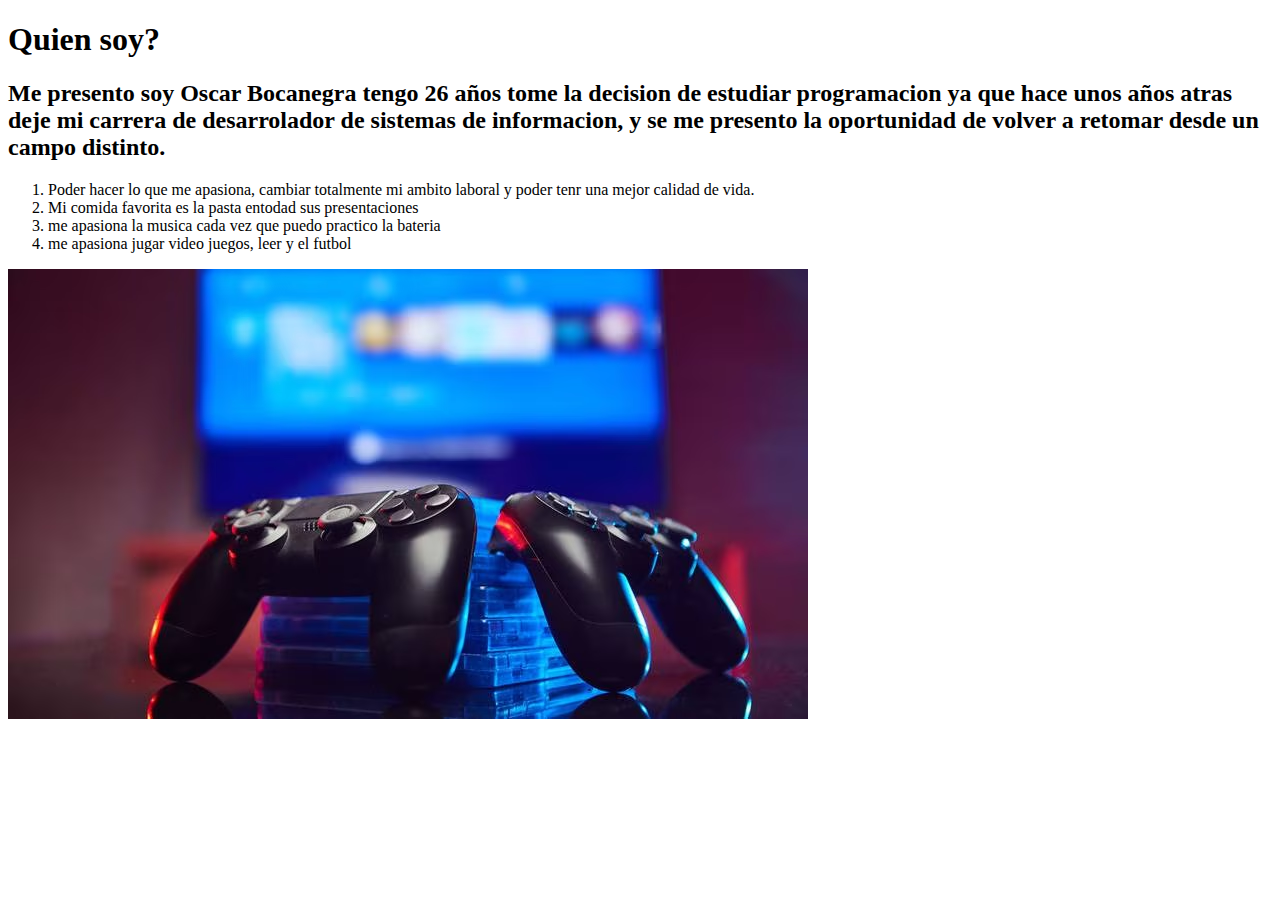
<file: mi primer cv/index.html>
<!DOCTYPE html>
<html lang="en">
  <head>
    <meta charset="UTF-8" />
    <meta http-equiv="X-UA-Compatible" content="IE=edge" />
    <meta name="viewport" content="width=device-width, initial-scale=1.0" />
    <title>Mi primer CV</title>
  </head>
  <body>
    <header>
      <h1> Quien soy?</h1>
    </header>
    <main>
      <h2>
        Me presento soy Oscar Bocanegra tengo 26 años tome la decision de
        estudiar programacion ya que hace unos años atras deje mi carrera de
        desarrolador de sistemas de informacion, y se me presento la oportunidad
        de volver a retomar desde un campo distinto.
      </h2>

      <ol>
        <li class="rojo">Poder hacer lo que me apasiona, cambiar totalmente mi ambito laboral y
          poder tenr una mejor calidad de vida.</li>
        <li>Mi comida favorita es la pasta entodad sus presentaciones</li>

        <li>me apasiona la musica cada vez que puedo practico la bateria</li>
        <li>me apasiona jugar video juegos, leer y el futbol</li>
      </ol>

      <img src="juegos.avif" />
    </main>
    <footer></footer>
  </body>
</html>
</file>
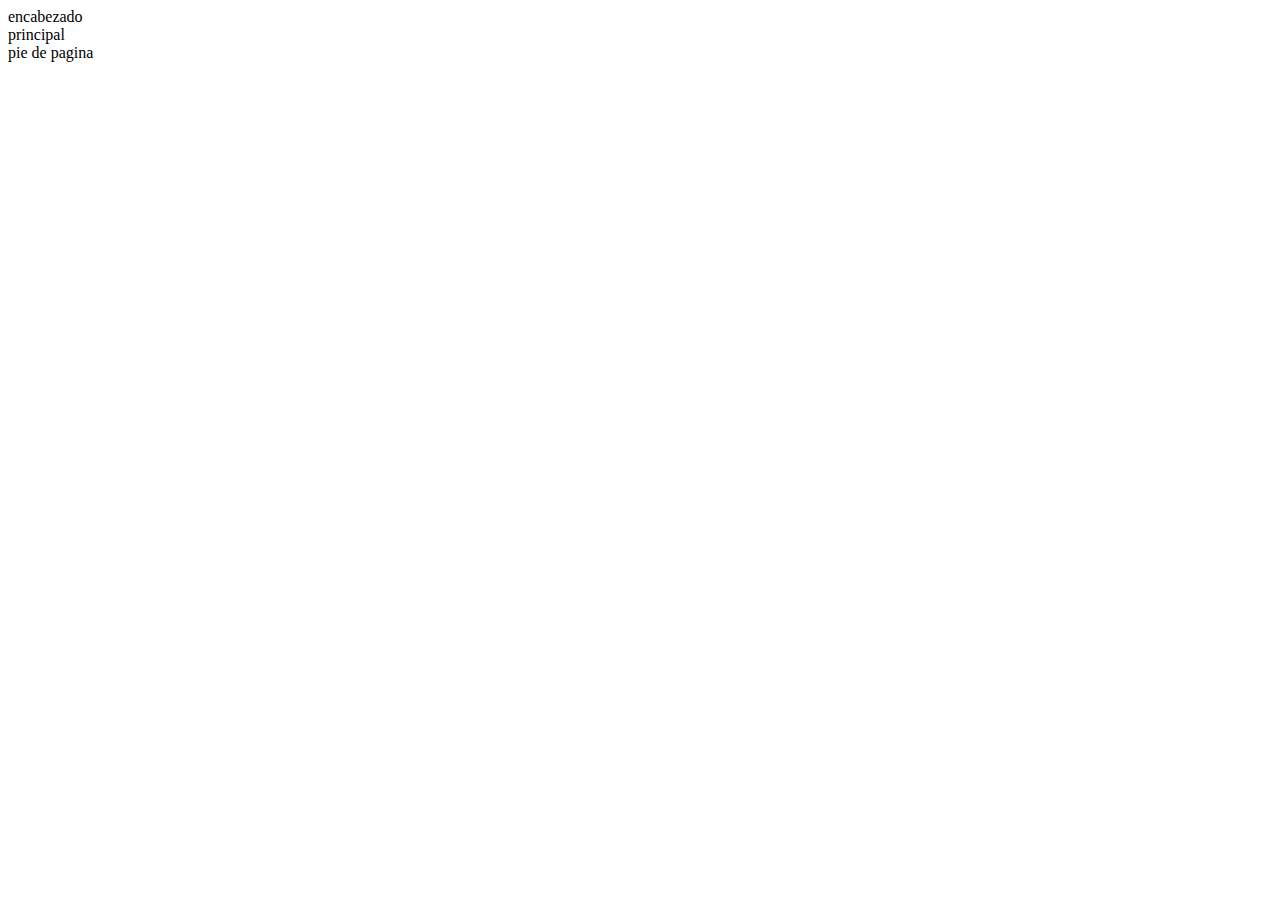
<file: google/google.html>
<!DOCTYPE html>
<html lang="es">
  <head>
    <meta charset="UTF-8" />
    <meta name="viewport" content="width=device-width, initial-scale=1.0" />
    <title>clon google</title>
  </head>
  <body>
 <header>encabezado </header>
 <main>principal</main>
 <footer>pie de pagina </footer>
  </body>
</html>
</file>
